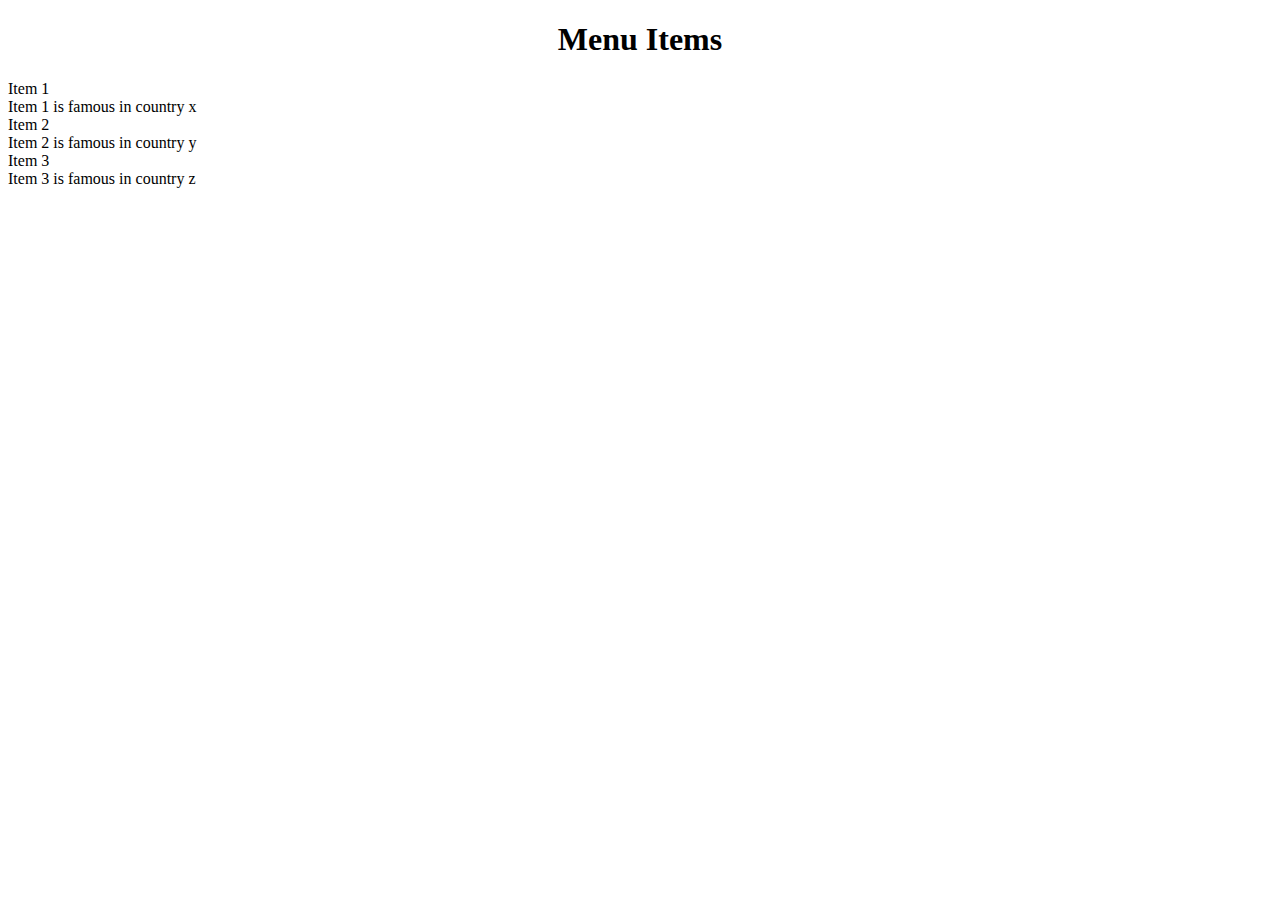
<file: mod2_solution/index.html>
<!DOCTYPE html>
<html>
<head>
<meta charset="utf-8">
<meta name="viewport" content="width=device-width, initial-scale=1">
<title>Assignment Moddule 2</title>
<style>

/********** Base styles **********/

</style>
</head>
<body>
<h1 style="text-align: center;">Menu Items</h1>

<div class="row">
  <div class=" b1 col-lg-4 col-md-6">
    <div class="c2">Item 1</div>
    <div class="cl">Item 1  is famous in country x</div></div>
  <div class=" b1 col-lg-4 col-md-6"><div class="c2">Item 2</div><div class="cl">Item 2 is famous in country y</div></div>
  <div class=" b1 col-lg-4 col-md-12"><div class="c2">Item 3</div><div class="cl">Item 3  is famous in country z</div></div>
  </div>

</body>
</html>
</file>
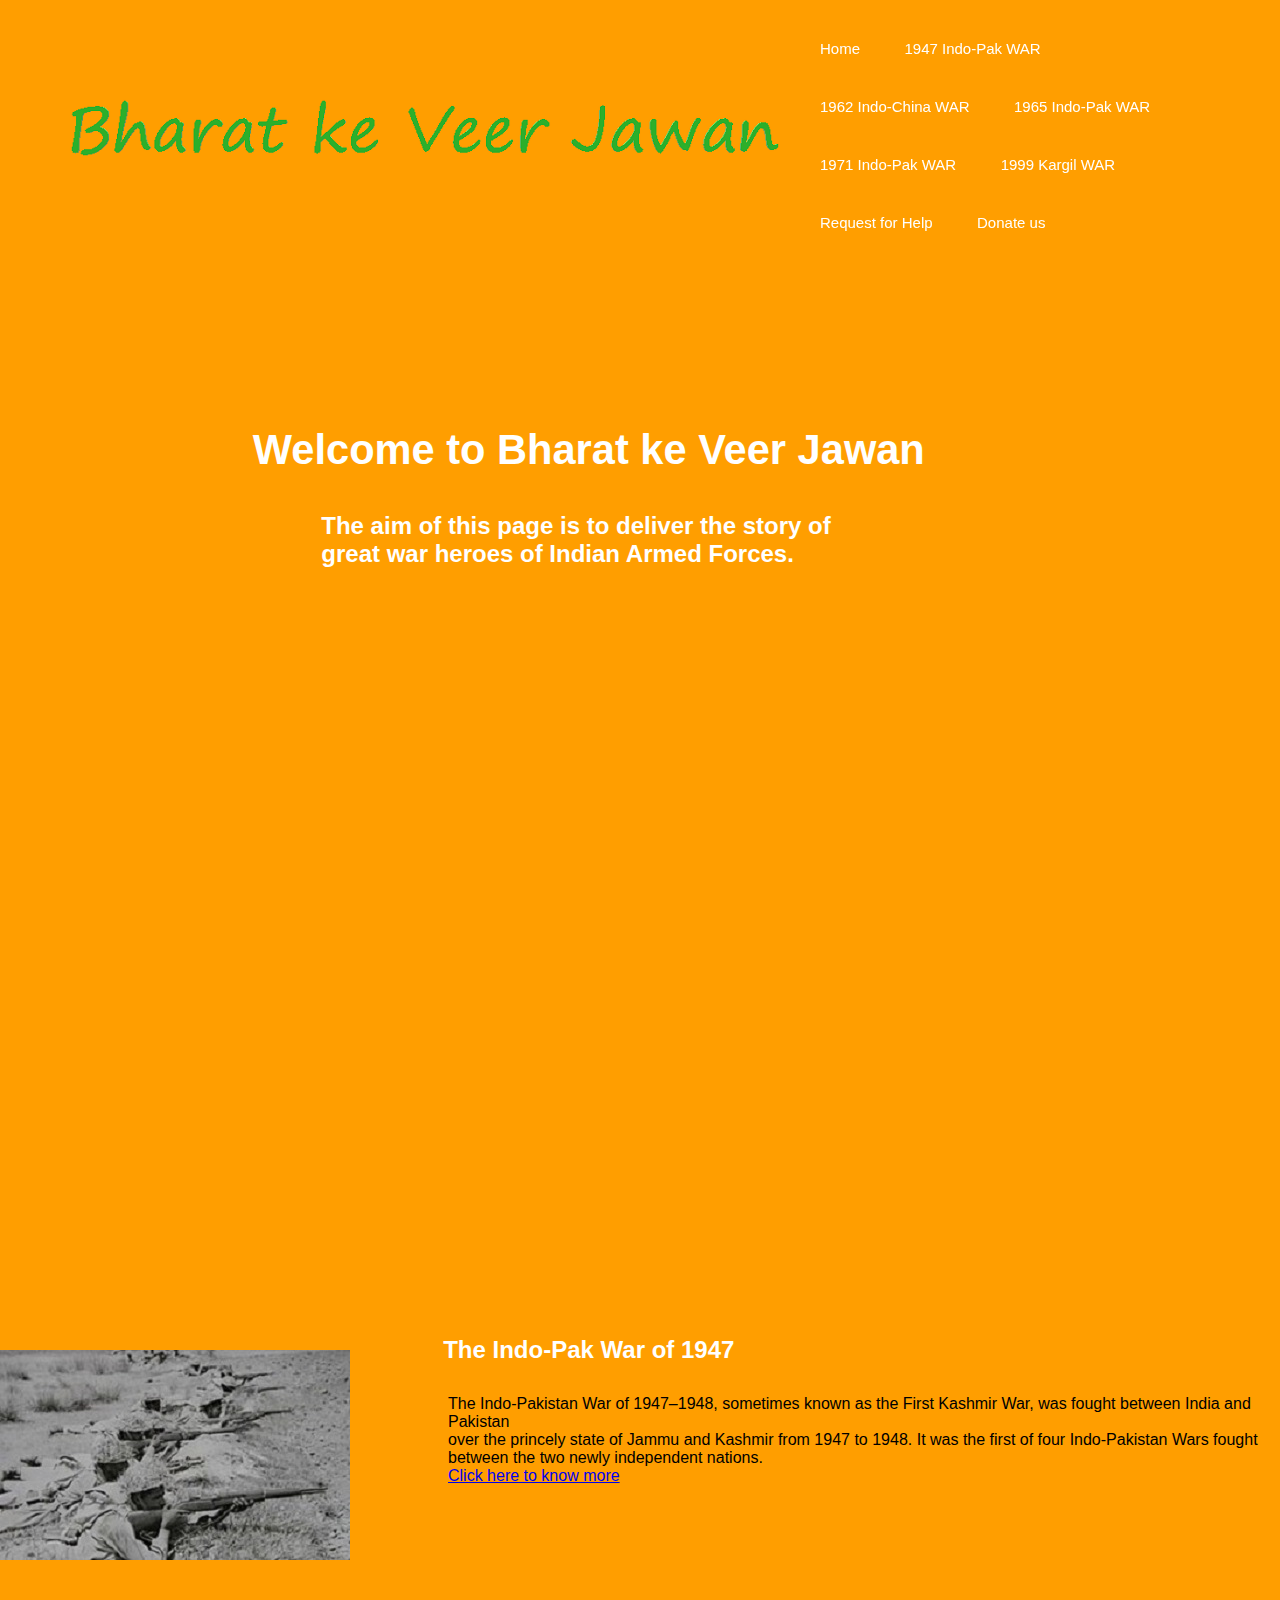
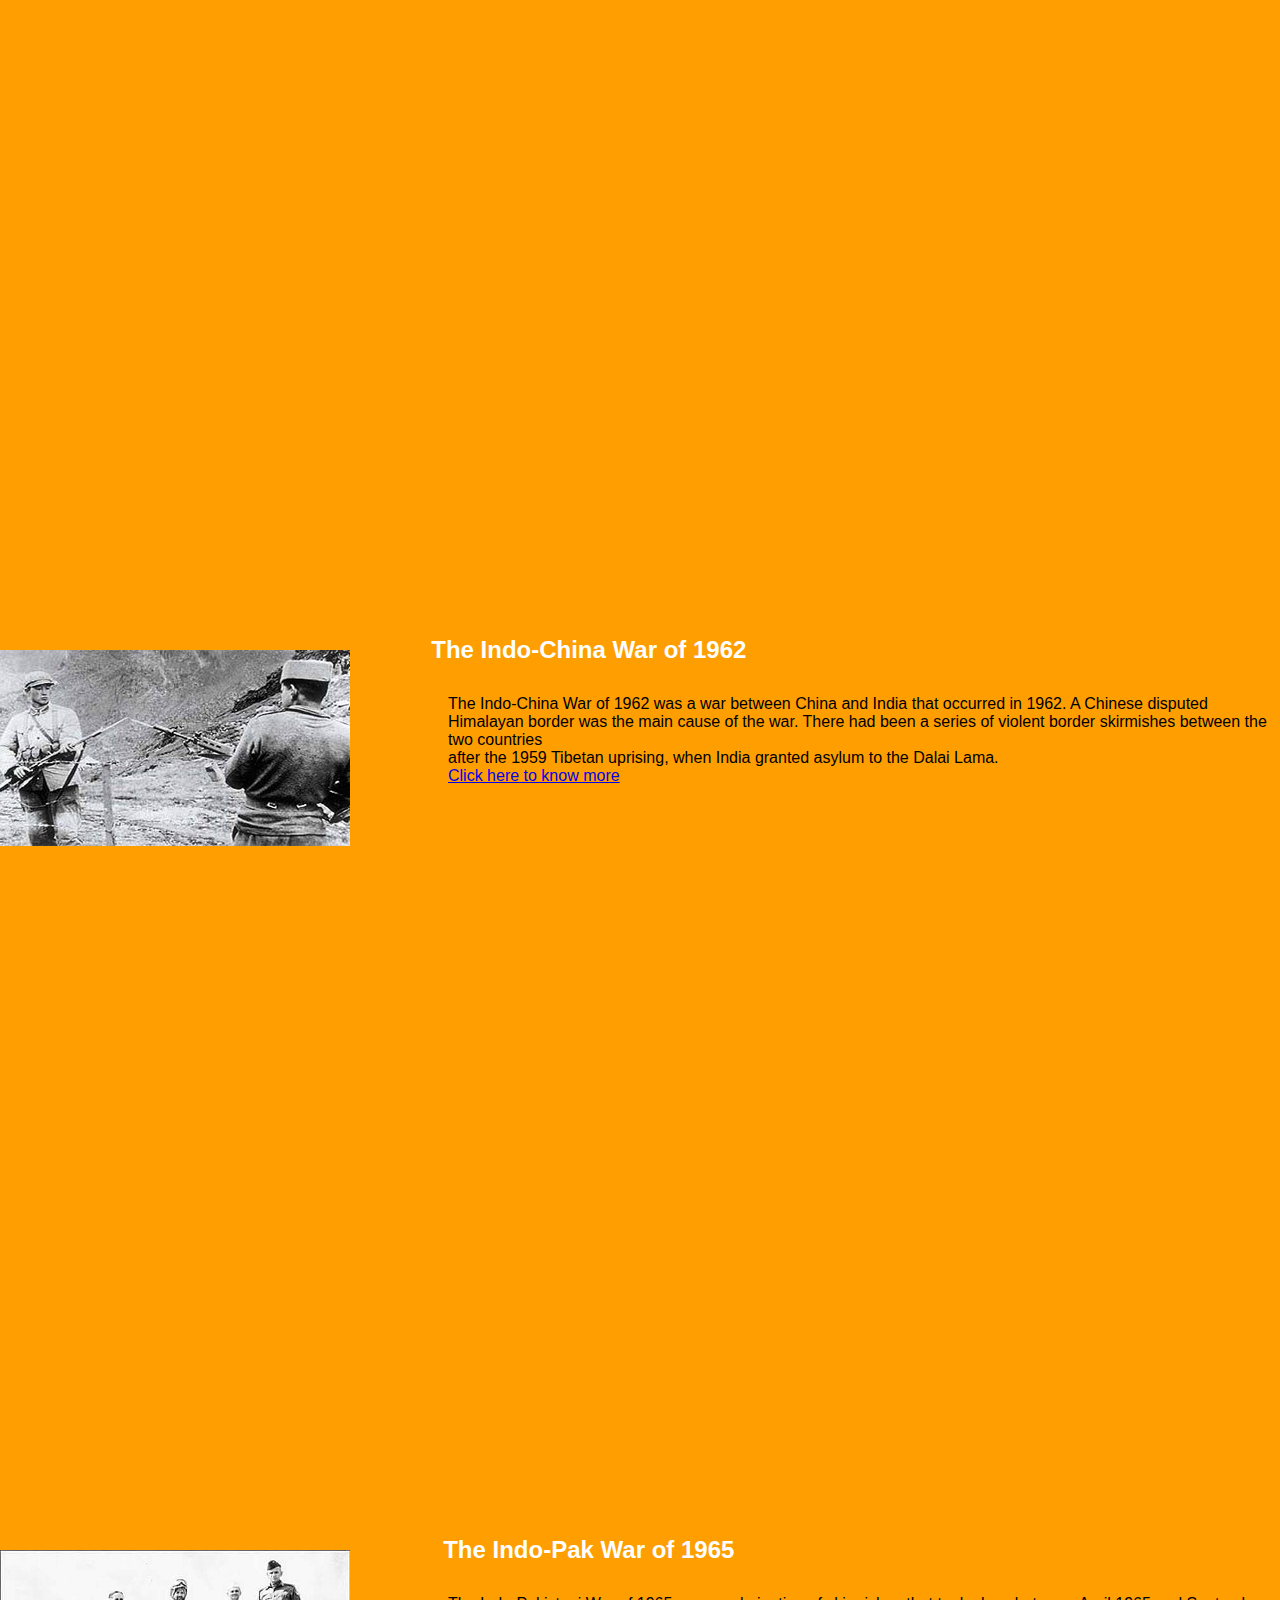
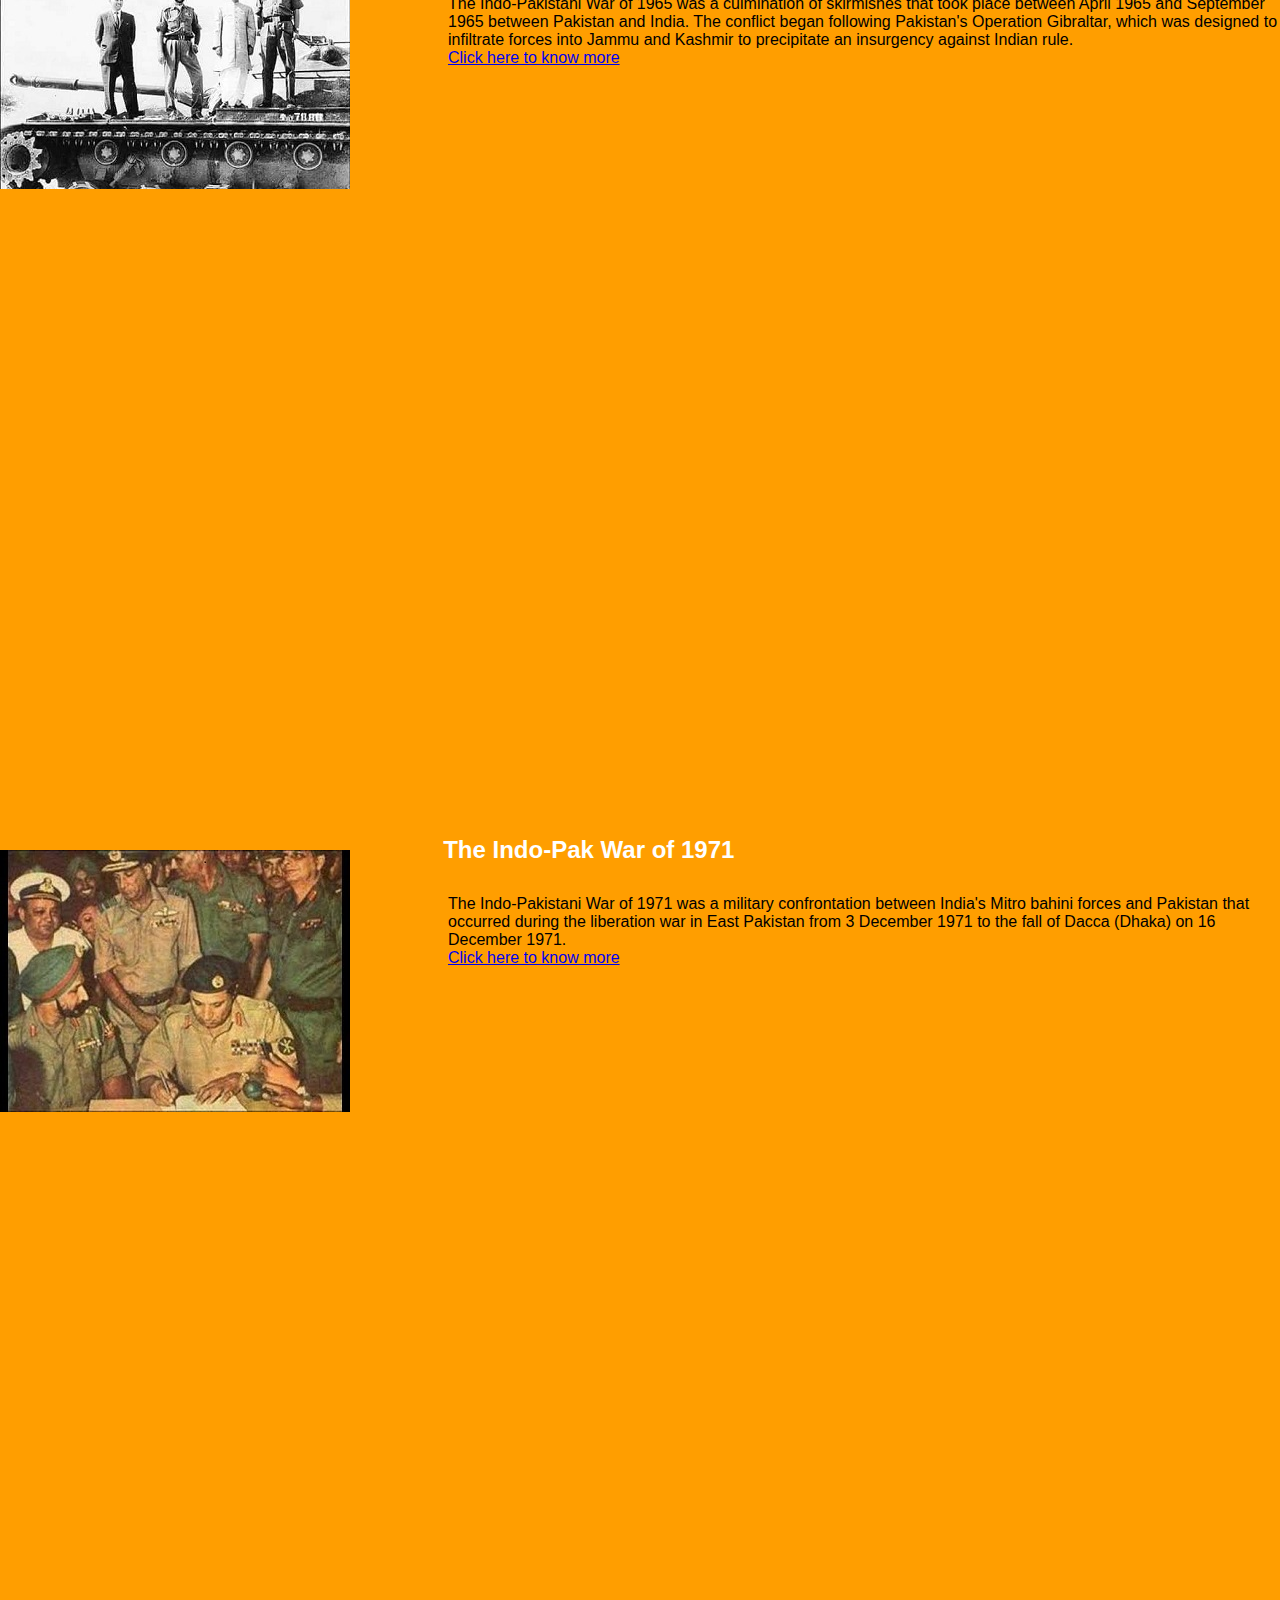
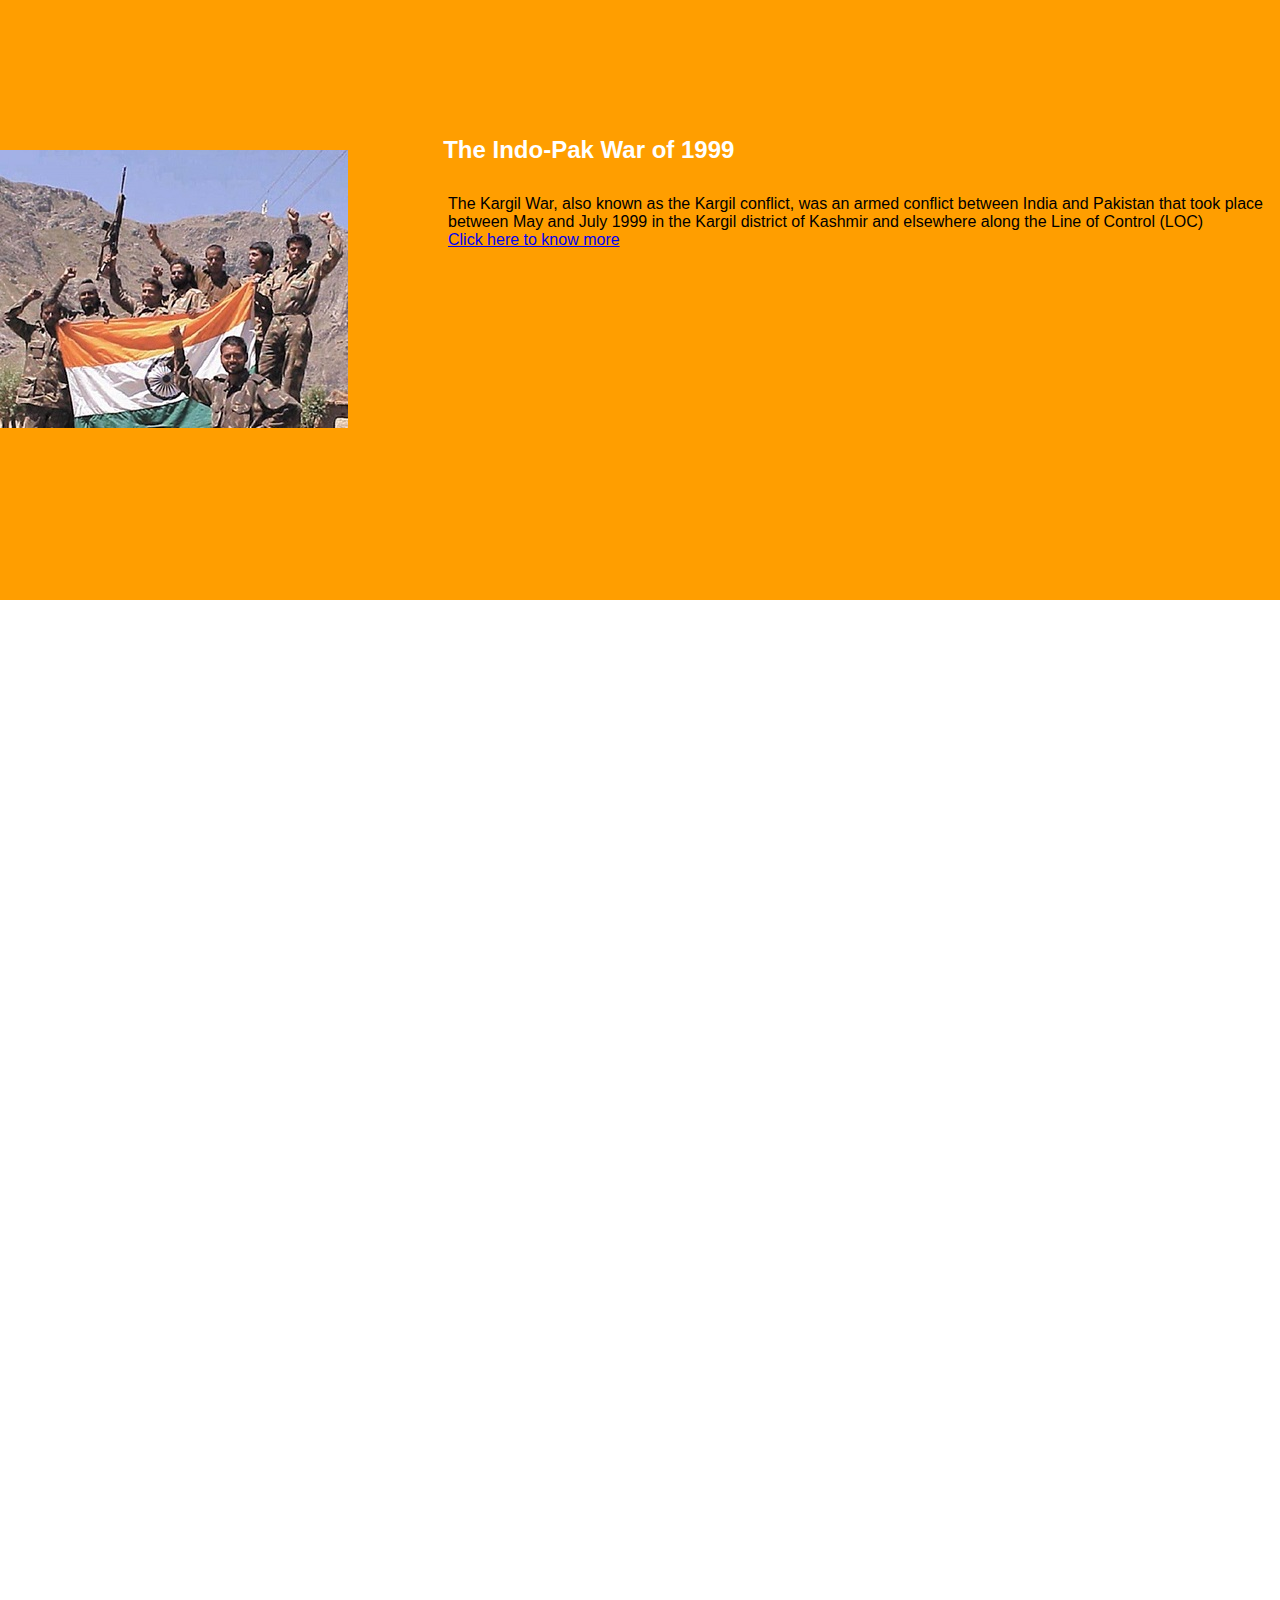
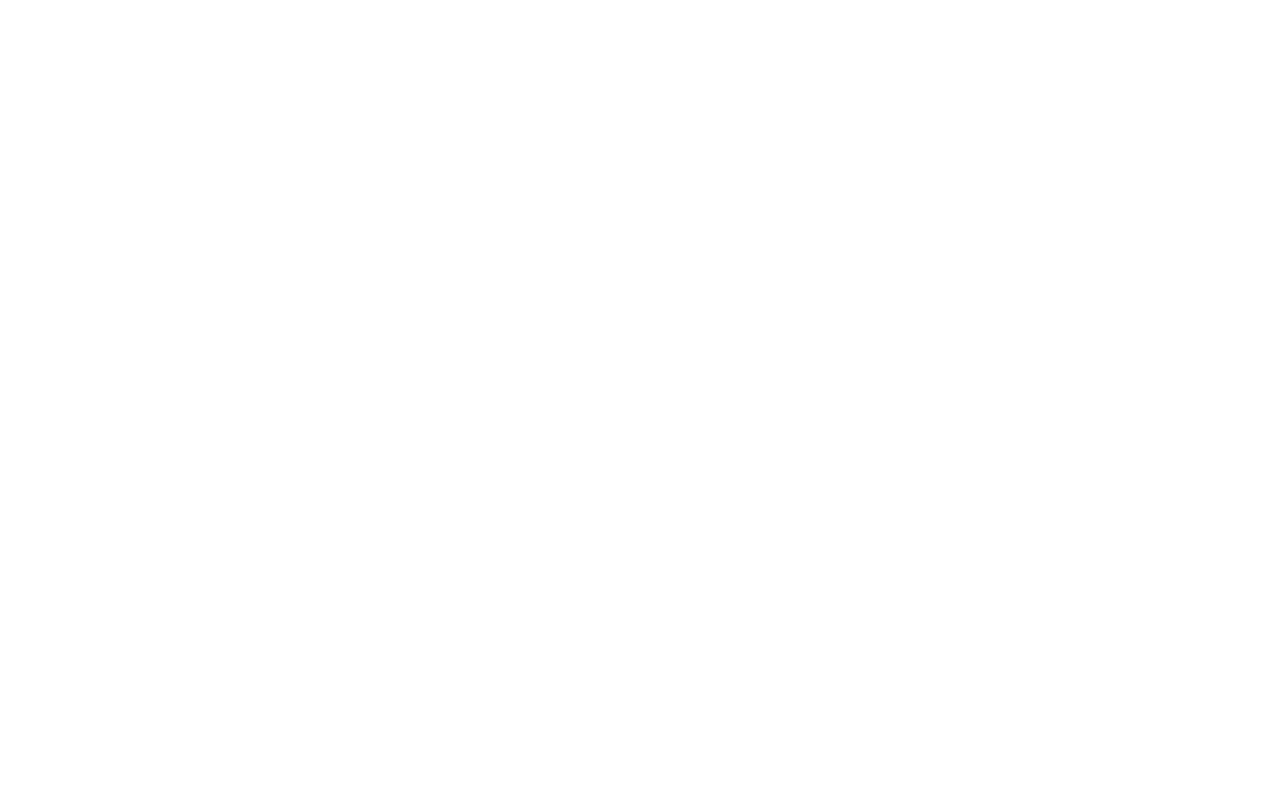
<file: site/index.html>
<!DOCTYPE html>
<html lang="en">

<head>
    <meta charset="UTF-8">
    <title>Bharat ke Veer Jawan</title>
    <link rel="stylesheet" href="css\style.css">
    
</head>

<body>

    <section>
        <header>
            <a href="#"> <img src="image\new_log1.png" alt=""></a>
            <ul id="menu">
                <li><a href="#home">Home</a></li>
                <li><a href="#one">1947 Indo-Pak WAR</a></li>
                <li><a href="#two">1962 Indo-China WAR </a></li>
                <li><a href="#three">1965 Indo-Pak WAR </a></li>
                <li><a href="#four">1971 Indo-Pak WAR </a></li>
                <li><a href="#five">1999 Kargil WAR </a></li>
                <li><a href="#help">Request for Help </a></li>
                <li><a href="#donate">Donate us</a></li>
            </ul>
        </header>

    <section id="home">
         <h1> Welcome to Bharat ke Veer Jawan </h1>
         <h2 style="position: absolute; top: 60%; left: 45%;"> The aim of this page is to deliver the story of<br> great war heroes of Indian Armed Forces.</h2>
    </section>
    <section id="one">
      <img style="position: absolute;top: 50%;" src="image\War1947-48.jpg">
         <h2>The Indo-Pak War of 1947</h2> 
         <p>The Indo-Pakistan War of 1947–1948, sometimes known as the First Kashmir War, was fought between India and Pakistan<br> over the princely state of Jammu and Kashmir from 1947 to 1948. It was the first of four Indo-Pakistan Wars fought <br>between the two newly independent nations. <br><a href="one.html"> Click here to know more</a></p>

    </section>
    
    <section id="two"><img style="position: absolute;top: 50%;" src="image\1962.jpg">
         <h2>The Indo-China War of 1962</h2> 
         <p>The Indo-China War of 1962 was a war between China and India that occurred in 1962. A Chinese disputed Himalayan border was the main cause of the war. There had been a series of violent border skirmishes between the two countries <br> after the 1959 Tibetan uprising, when India granted asylum to the Dalai Lama. <br><a href="one.html"> Click here to know more</a></p>
    </section>
    <section id="three"><img style="position: absolute;top: 50%;" src="image\1965.jpg">
         <h2>The Indo-Pak War of 1965</h2> 
         <p>The Indo-Pakistani War of 1965 was a culmination of skirmishes that took place between April 1965 and September 1965 between Pakistan and India. The conflict began following Pakistan's Operation Gibraltar, which was designed to infiltrate forces into Jammu and Kashmir to precipitate an insurgency against Indian rule.<br><a href="one.html"> Click here to know more</a></p>
    </section>

    <section id="four"><img style="position: absolute;top: 50%;" src="image\1971.jpg">
         <h2>The Indo-Pak War of 1971</h2> 
         <p>The Indo-Pakistani War of 1971 was a military confrontation between India's Mitro bahini forces and Pakistan that occurred during the liberation war in East Pakistan from 3 December 1971 to the fall of Dacca (Dhaka) on 16 December 1971.<br><a href="one.html"> Click here to know more</a></p></p>
    </section>

    <section id="five"><img style="position: absolute;top: 50%;" src="image\1999.jpg">
         <h2>The Indo-Pak War of 1999</h2> 
         <p>The Kargil War, also known as the Kargil conflict, was an armed conflict between India and Pakistan that took place between May and July 1999 in the Kargil district of Kashmir and elsewhere along the Line of Control (LOC) <br><a href="one.html"> Click here to know more</a></p>
    </section>
    
    <section id="help"><h2>This Is help page</h2></section>
    <section id="donate"><h2>This Is donate page</h2></section>

</body>

</html>
</file>
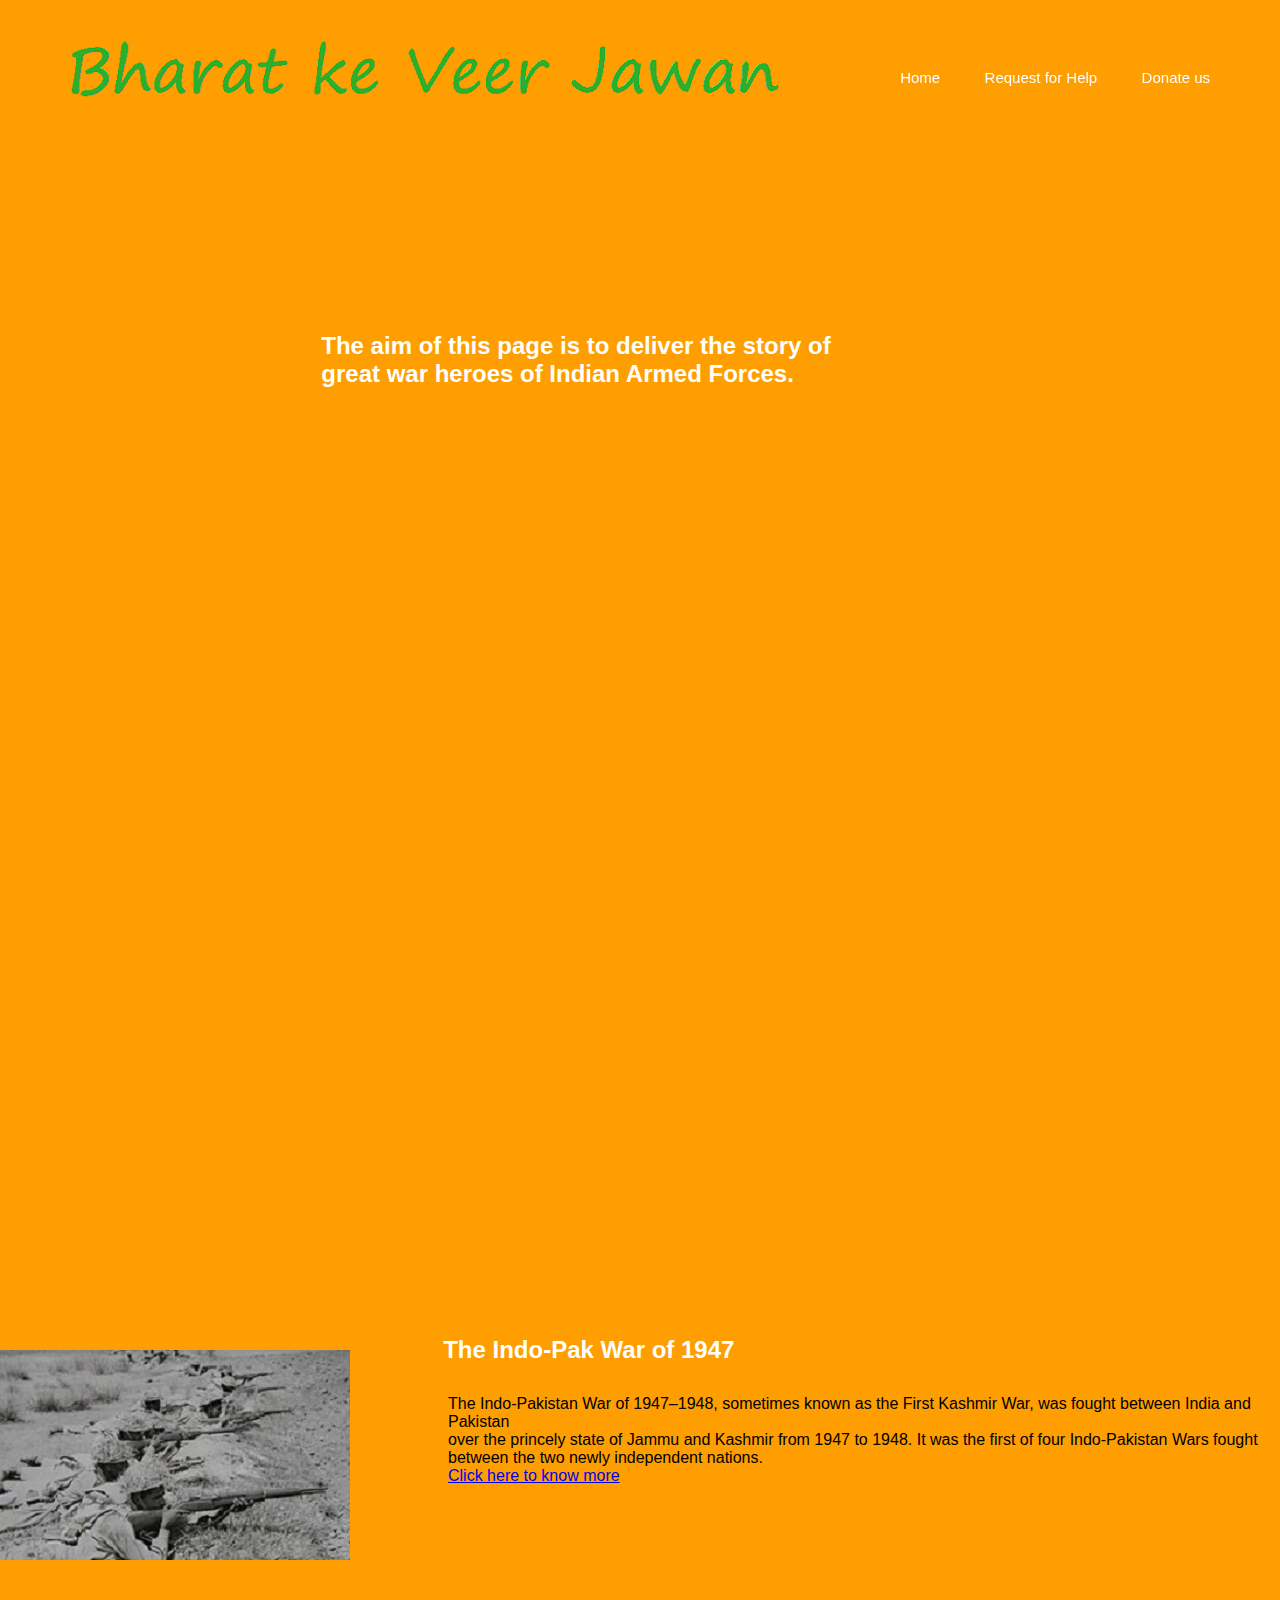
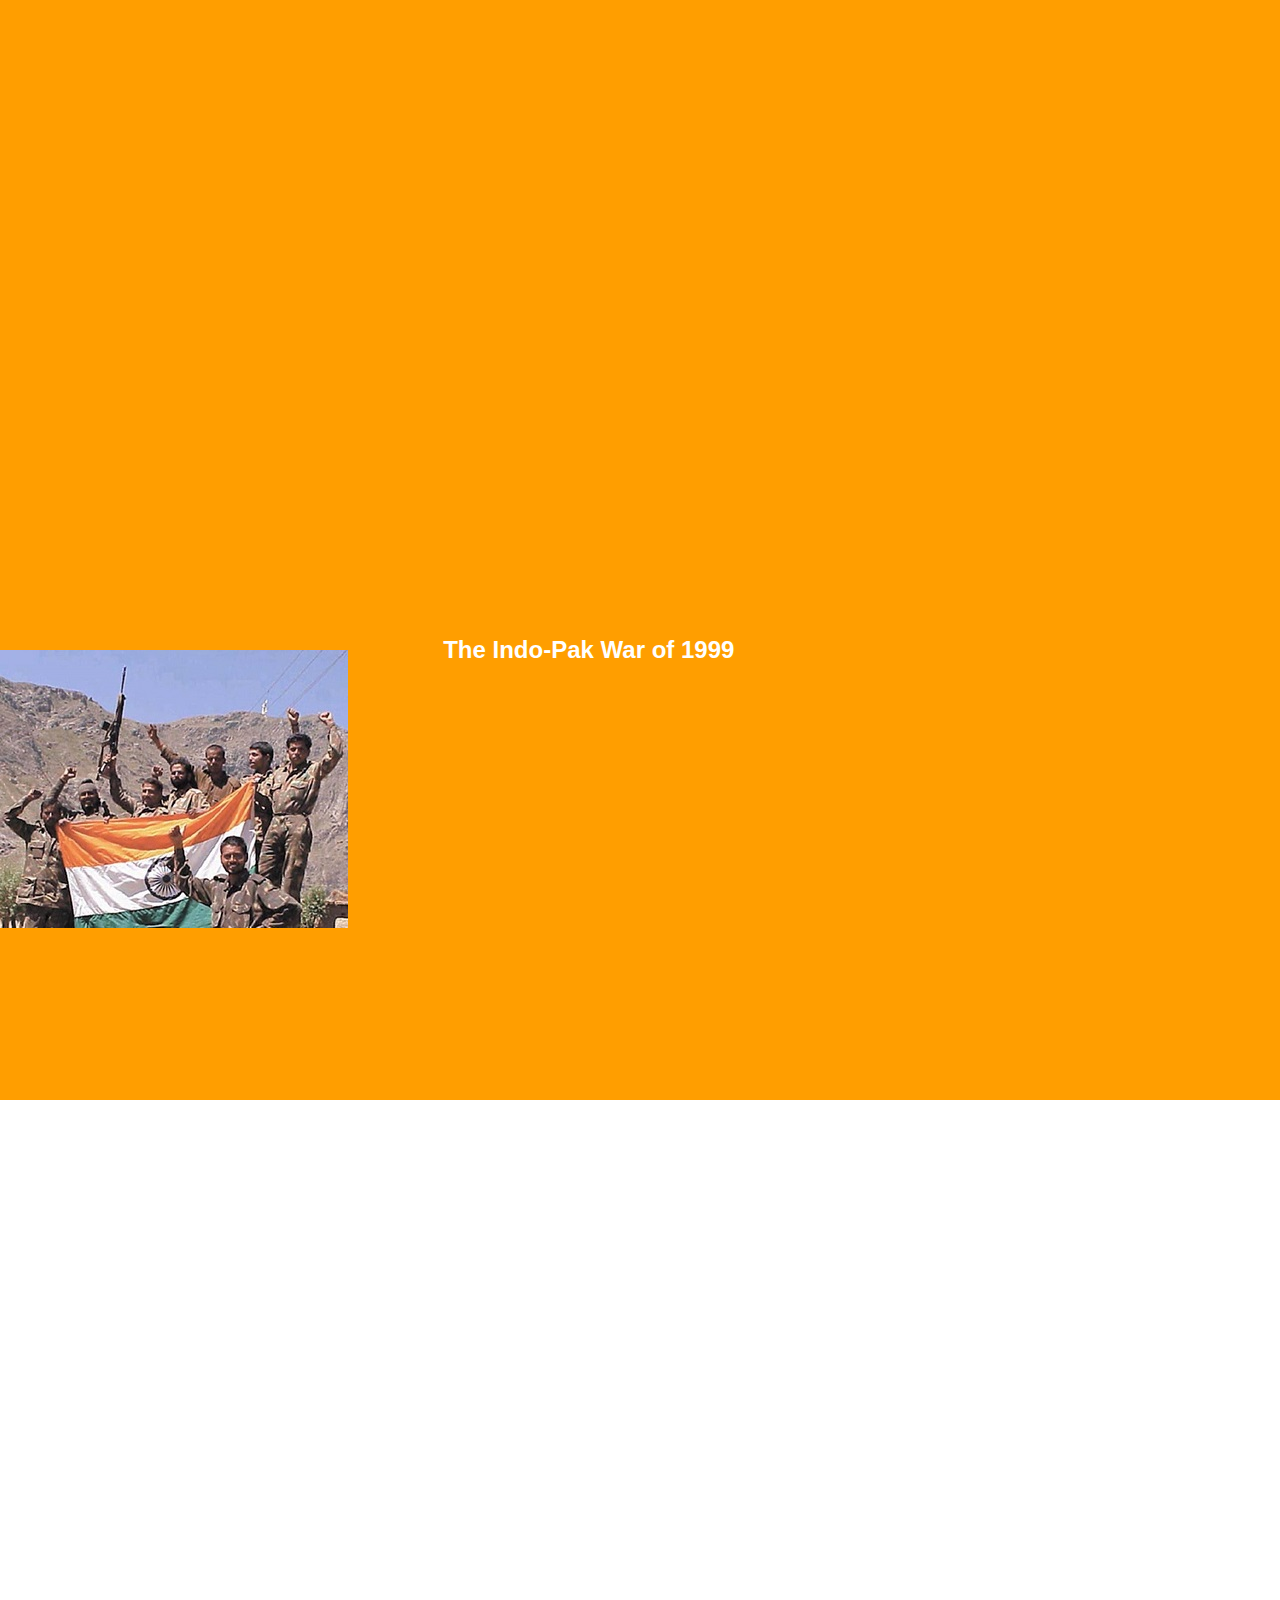
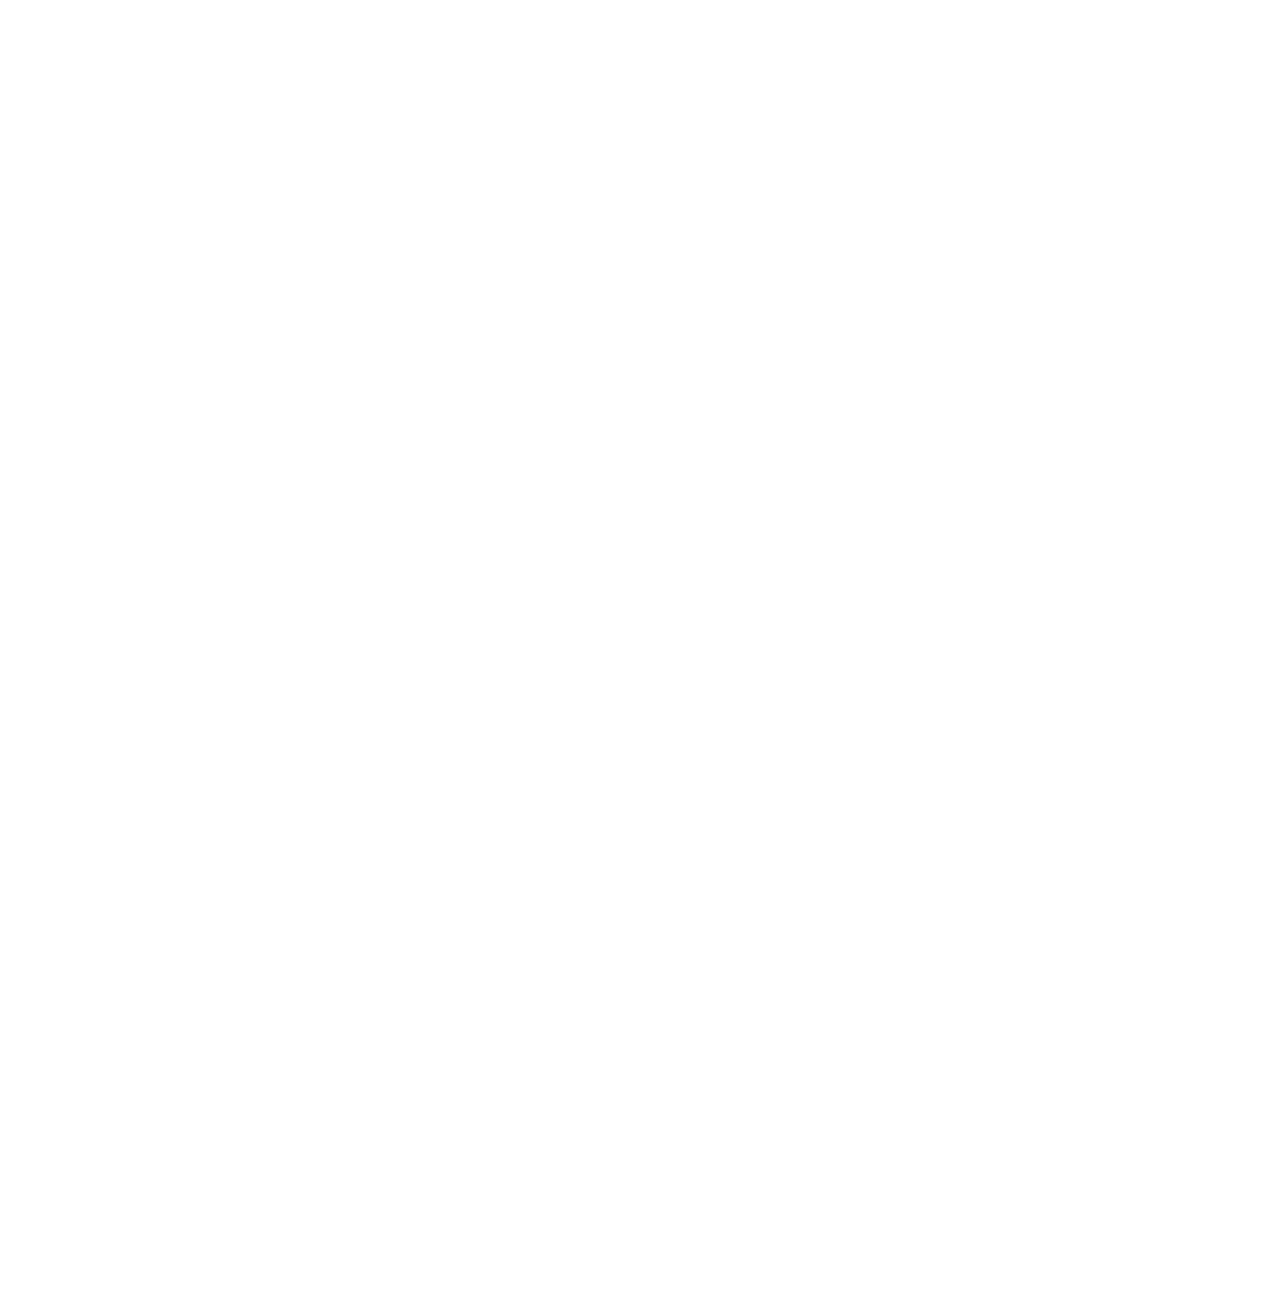
<file: site/one.html>
<!DOCTYPE html>
<html lang="en">

<head>
    <meta charset="UTF-8">
    <title>Bharat ke Veer Jawan</title>
    <link rel="stylesheet" href="css\style.css">
    
</head>

<body>

    <section>
        <header>
            <a href="#"> <img src="image\new_log1.png" alt=""></a>
            <ul id="menu">
                <li><a href="\index.html">Home</a></li>
                <li><a href="#help">Request for Help </a></li>
                <li><a href="#donate">Donate us</a></li>
            </ul>
        </header>

    <section id="home">
         
         <h2 style="position: absolute; top: 40%; left: 45%; "> The aim of this page is to deliver the story of<br> great war heroes of Indian Armed Forces.</h2>
         <iframe style="position: absolute;top:50%; left: 25%;" width="560" height="315" src="https://www.youtube.com/embed/GR9kV3G4v0U" frameborder="0" allow="accelerometer; autoplay; clipboard-write; encrypted-media; gyroscope; picture-in-picture" allowfullscreen></iframe>
    </section>
    <section id="one">
      <img style="position: absolute;top: 50%;" src="image\War1947-48.jpg">
         <h2>The Indo-Pak War of 1947</h2> 
         <p>The Indo-Pakistan War of 1947–1948, sometimes known as the First Kashmir War, was fought between India and Pakistan<br> over the princely state of Jammu and Kashmir from 1947 to 1948. It was the first of four Indo-Pakistan Wars fought <br>between the two newly independent nations. <br><a href="one.html"> Click here to know more</a></p>

    </section>
    

    <section id="five"><img style="position: absolute;top: 50%;" src="image\1999.jpg">
         <h2>The Indo-Pak War of 1999</h2> 
         
    </section>
    
    <section id="help"><h2>This Is help page</h2></section>
    <section id="donate"><h2>This Is donate page</h2></section>

</body>

</html>
</file>
